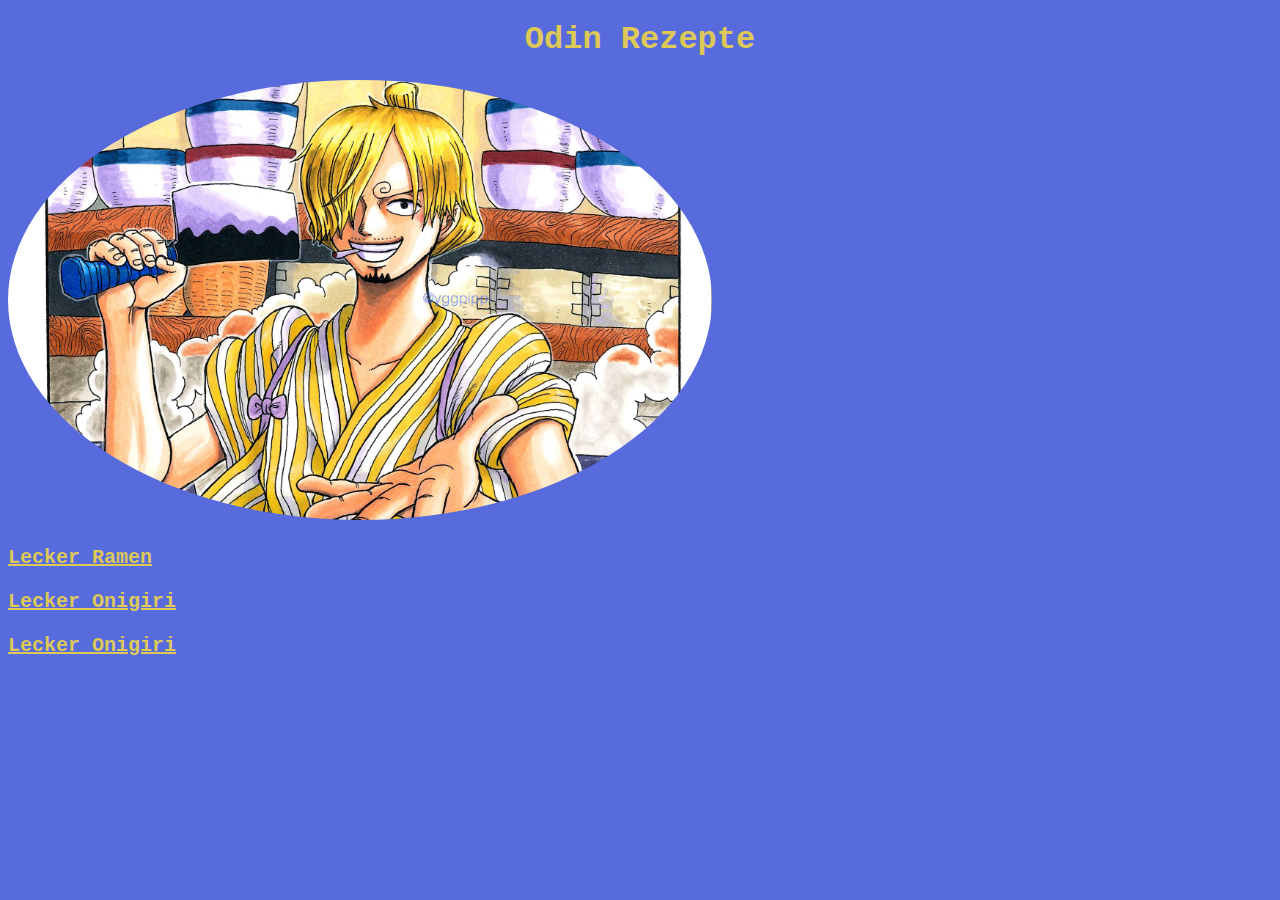
<file: index.html>
<!DOCTYPE html>
<html lang="de">
<link rel="stylesheet" href="./css/style.css">

<head>
<meta charset="utf-8">
<title>Lecker lecker Rezepte</title>
</head>

<body>
    <h1>Odin Rezepte</h1>
    <span ><img id="sanji" src="./img/Sanji.jpg" alt="Ein Auflaufform mit einem Fishauflauf"></span>
    <p class="links"><a href="./recipes/Naruto_ramen.html">Lecker Ramen</a></p>
    <p class="links"><a href="./recipes/Pokemon_Onigiri.html">Lecker Onigiri</a></p> 
    <p class="links"><a href="./recipes/Kikis_Fish_Pie.html">Lecker Onigiri</a></p> 
    
    
</body>

</html>
</file>
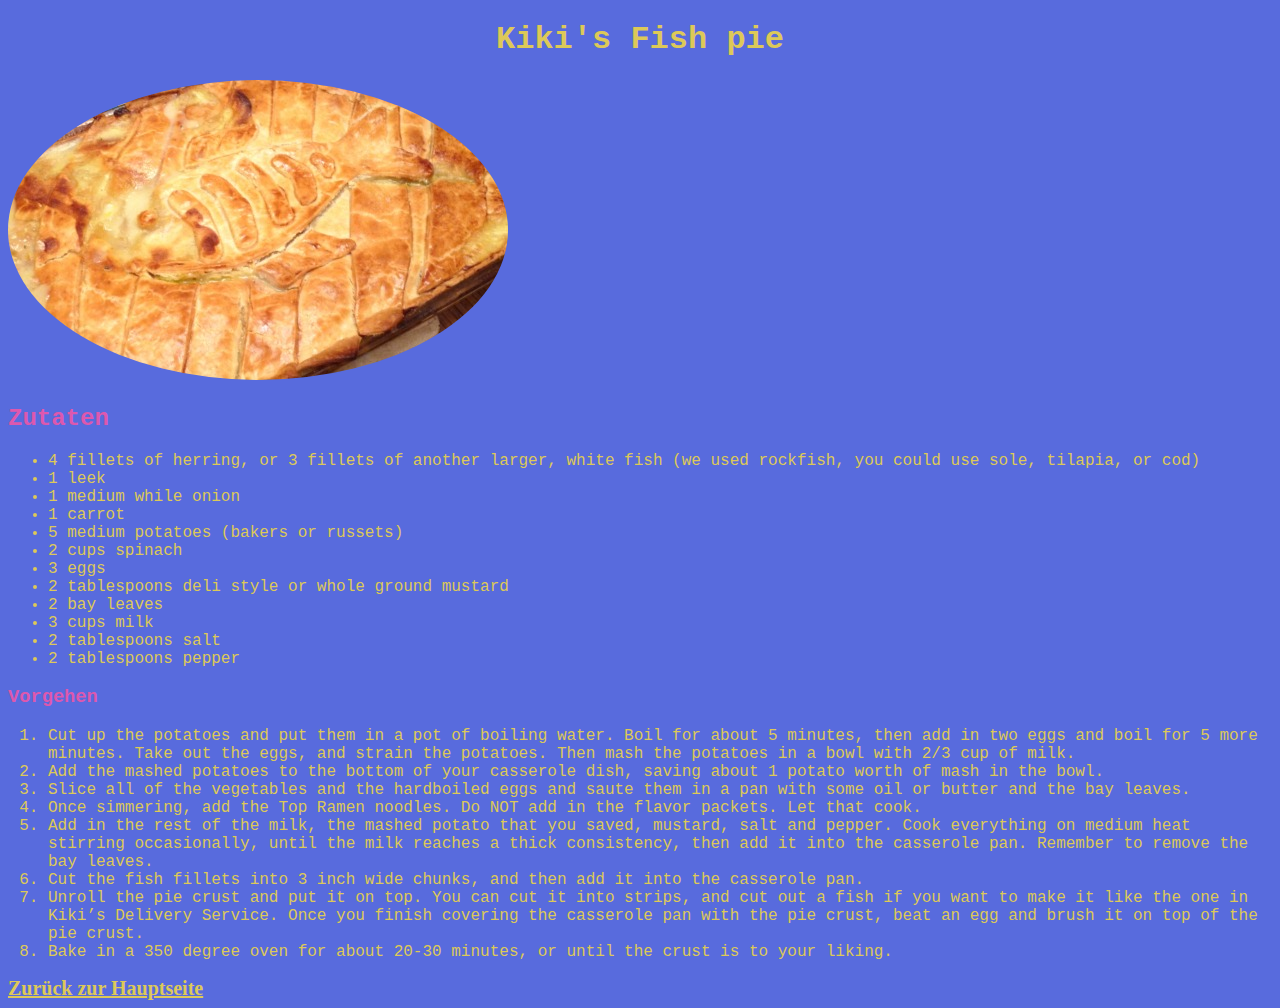
<file: recipes/Kikis_Fish_Pie.html>
<!DOCTYPE html>
<html lang="de">
<link rel="stylesheet" href="../css/style.css">

<head>
<meta charset="utf-8">
<title>Lecker Fishpie</title>
</head>

<body>
    <h1>Kiki's Fish pie</h1>
    <img src="../img/kikis_fish_pie.jpg" alt="Ein Auflaufform mit einem Fishauflauf">
    <h2>Zutaten</h2>
    <ul>
        <li>4 fillets of herring, or 3 fillets of another larger, white fish (we used rockfish, you could use sole, tilapia, or cod)</li>
        <li>1 leek</li>
        <li>1 medium while onion</li>
        <li>1 carrot</li>
        <li>5 medium potatoes (bakers or russets)</li>
        <li>2 cups spinach</li>
        <li>3 eggs</li>
        <li>2 tablespoons deli style or whole ground mustard</li>
        <li>2 bay leaves</li>
        <li>3 cups milk </li>
        <li>2 tablespoons salt</li>
        <li>2 tablespoons pepper</li>
    </ul>

    <h3>Vorgehen</h3>
    <ol>
        <li>Cut up the potatoes and put them in a pot of boiling water.  Boil for about 5 minutes, then add in two eggs and boil for 5 more minutes.  Take out the eggs, and strain the potatoes.  Then mash the potatoes in a bowl with 2/3 cup of milk.</li>
        <li>Add the mashed potatoes to the bottom of your casserole dish, saving about 1 potato worth of mash in the bowl.</li>
        <li>Slice all of the vegetables and the hardboiled eggs and saute them in a pan with some oil or butter and the bay leaves.</li>
        <li>Once simmering, add the Top Ramen noodles.  Do NOT add in the flavor packets.  Let that cook.</li>
        <li>Add in the rest of the milk, the mashed potato that you saved, mustard, salt and pepper.  Cook everything on medium heat stirring occasionally, until the milk reaches a thick consistency, then add it into the casserole pan.  Remember to remove the bay leaves.</li>
        <li>Cut the fish fillets into 3 inch wide chunks, and then add it into the casserole pan.</li>
        <li>Unroll the pie crust and put it on top.  You can cut it into strips, and cut out a fish if you want to make it like the one in Kiki’s Delivery Service.  Once you finish covering the casserole pan with the pie crust, beat an egg and brush it on top of the pie crust.</li>
        <li>Bake in a 350 degree oven for about 20-30 minutes, or until the crust is to your liking.
        </li>
    </ol>

    <a class="links" href="../index.html">Zurück zur Hauptseite</a>
</body>

</html>
</file>
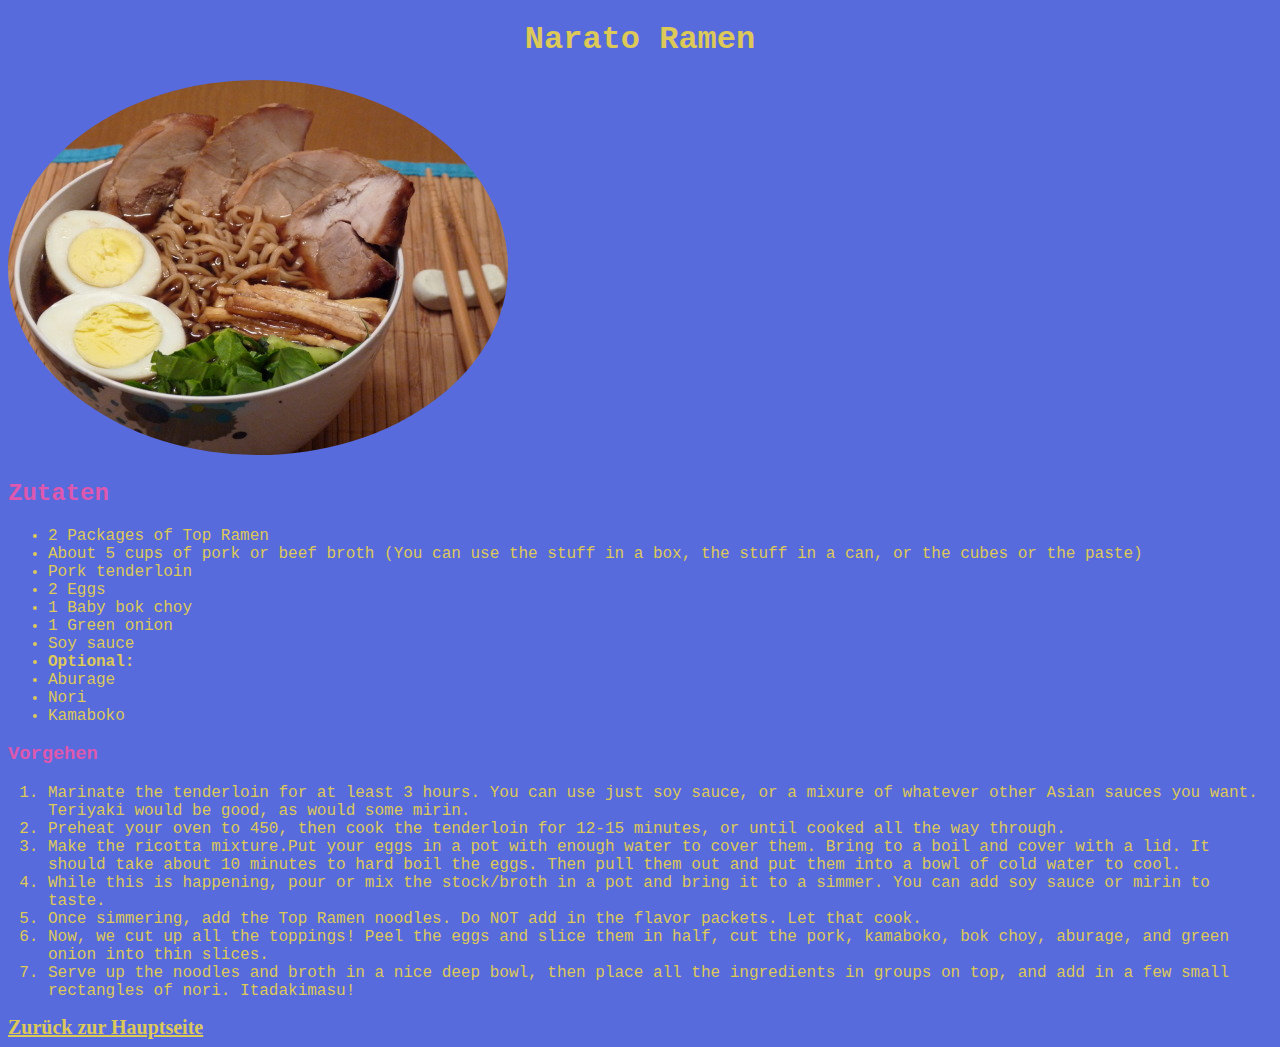
<file: recipes/Naruto_ramen.html>
<!DOCTYPE html>
<html lang="de">
<link rel="stylesheet" href="../css/style.css">

<head>
<meta charset="utf-8">
<title>Lecker Ramen</title>
</head>

<body>
    <h1>Narato Ramen</h1>
    <img src="../img/naruto_ramen.jpg" alt="Eine köstliche große Schüssel voll Ramen">
    <h2>Zutaten</h2>
    <ul>
        <li>2 Packages of Top Ramen</li>
        <li>About 5 cups of pork or beef broth (You can use the stuff in a box, the stuff in a can, or the cubes or the paste)</li>
        <li>Pork tenderloin</li>
        <li>2 Eggs</li>
        <li>1 Baby bok choy</li>
        <li>1 Green onion</li>
        <li>Soy sauce</li>
        <li><strong>Optional:</strong></li>
        <li>Aburage</li>
        <li>Nori</li>
        <li>Kamaboko</li>
    </ul>

    <h3>Vorgehen</h3>
    <ol>
        <li>Marinate the tenderloin for at least 3 hours.  You can use just soy sauce, or a mixure of whatever other Asian sauces you want.  Teriyaki would be good, as would some mirin.</li>
        <li>Preheat your oven to 450, then cook the tenderloin for 12-15 minutes, or until cooked all the way through.</li>
        <li>Make the ricotta mixture.Put your eggs in a pot with enough water to cover them.  Bring to a boil and cover with a lid.  It should take about 10 minutes to hard boil the eggs.  Then pull them out and put them into a bowl of cold water to cool.</li>
        <li>While this is happening, pour or mix the stock/broth in a pot and bring it to a simmer.  You can add soy sauce or mirin to taste.</li>
        <li>Once simmering, add the Top Ramen noodles.  Do NOT add in the flavor packets.  Let that cook.</li>
        <li>Now, we cut up all the toppings!  Peel the eggs and slice them in half, cut the pork,  kamaboko, bok choy, aburage, and green onion into thin slices.</li>
        <li>Serve up the noodles and broth in a nice deep bowl, then place all the ingredients in groups on top, and add in a few small rectangles of nori.  Itadakimasu!
        </li>
    </ol>

    <a class="links" href="../index.html">Zurück zur Hauptseite</a>
</body>

</html>
</file>
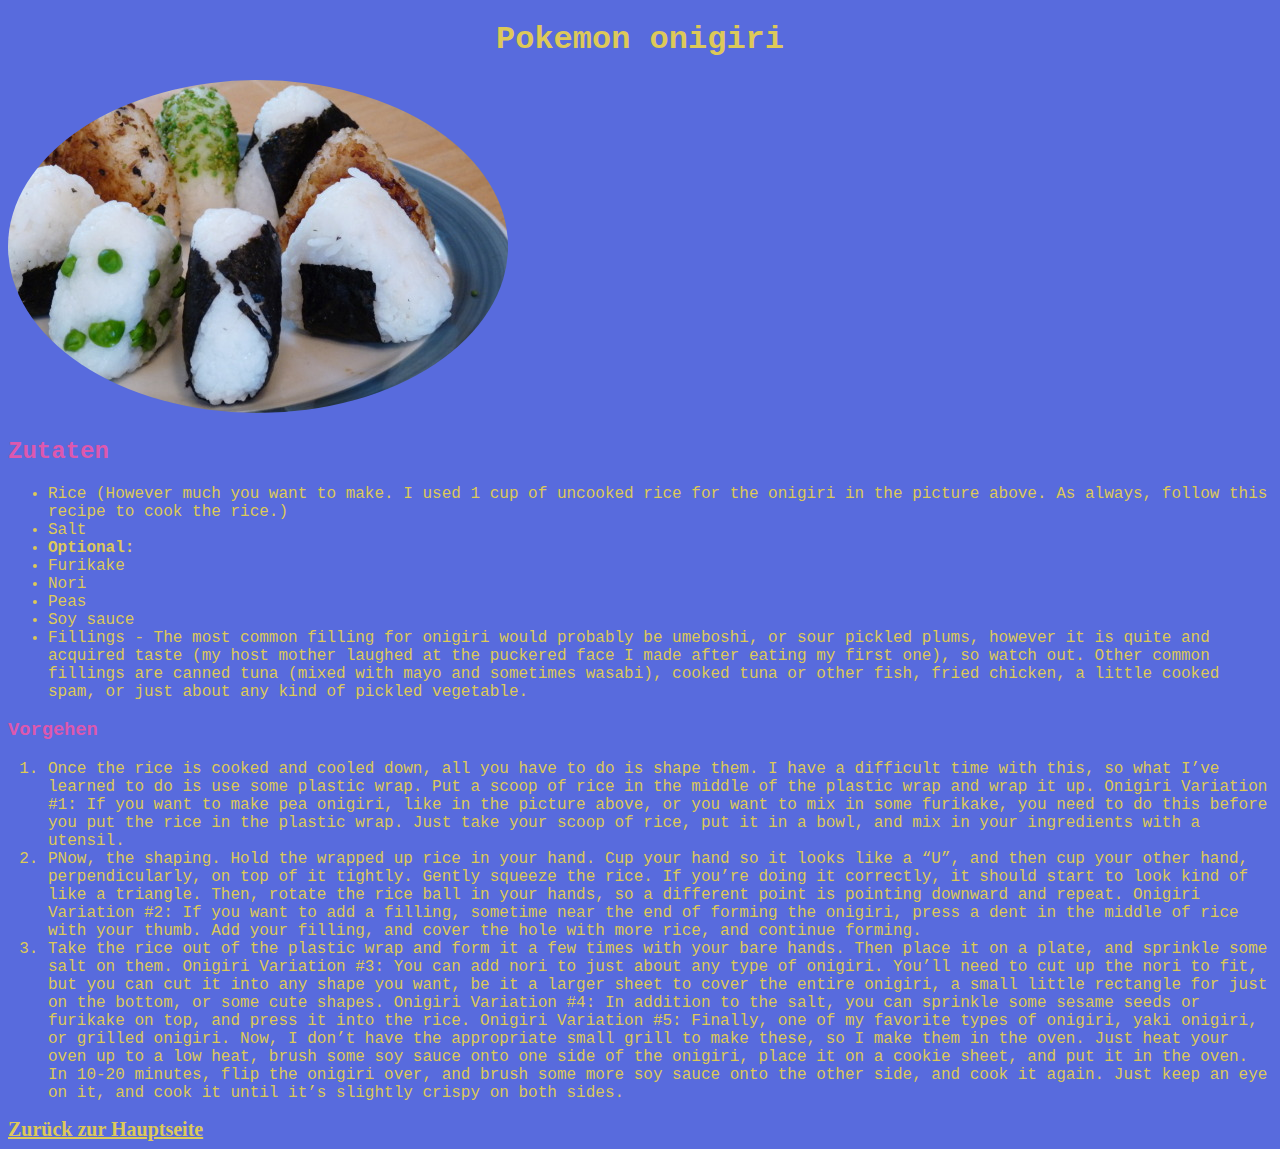
<file: recipes/Pokemon_Onigiri.html>
<!DOCTYPE html>
<html lang="de">
<link rel="stylesheet" href="../css/style.css">

<head>
<meta charset="utf-8">
<title>Lecker Onigiri</title>
</head>

<body>
    <h1>Pokemon onigiri</h1>
    <img src="../img/Pokemon_onigiri.jpg" alt="Eine großes Tablett Reis Onigiri">
    <h2>Zutaten</h2>
    <ul>
        <li>Rice (However much you want to make.  I used 1 cup of uncooked rice for the onigiri in the picture above.  As always, follow this recipe to cook the rice.)</li>
        <li>Salt</li>
        <li><strong>Optional:</strong></li>
        <li>Furikake</li>
        <li>Nori</li>
        <li>Peas</li>
        <li>Soy sauce</li>
        <li>Fillings - The most common filling for onigiri would probably be umeboshi, or sour pickled plums, however it is quite and acquired taste (my host mother laughed at the puckered face I made after eating my first one), so watch out.  Other common fillings are canned tuna (mixed with mayo and sometimes wasabi), cooked tuna or other fish, fried chicken, a little cooked spam, or just about any kind of pickled vegetable.
        </li>
    </ul>

    <h3>Vorgehen</h3>
    <ol>
        <li>Once the rice is cooked and cooled down, all you have to do is shape them.  I have a difficult time with this, so what I’ve learned to do is use some plastic wrap.  Put a scoop of rice in the middle of the plastic wrap and wrap it up.  Onigiri Variation #1:  If you want to make pea onigiri, like in the picture above, or you want to mix in some furikake, you need to do this before you put the rice in the plastic wrap.  Just take your scoop of rice, put it in a bowl, and mix in your ingredients with a utensil.</li>
        <li>PNow, the shaping.  Hold the wrapped up rice in your hand.  Cup your hand so it looks like a “U”, and then cup your other hand, perpendicularly, on top of it tightly.  Gently squeeze the rice.  If you’re doing it correctly, it should start to look kind of like a triangle.  Then, rotate the rice ball in your hands, so a different point is pointing downward and repeat.  Onigiri Variation #2: If you want to add a filling, sometime near the end of forming the onigiri, press a dent in the middle of rice with your thumb.  Add your filling, and cover the hole with more rice, and continue forming.</li>
        <li>Take the rice out of the plastic wrap and form it a few times with your bare hands.  Then place it on a plate, and sprinkle some salt on them.  Onigiri Variation #3: You can add nori to just about any type of onigiri.  You’ll need to cut up the nori to fit, but you can cut it into any shape you want, be it a larger sheet to cover the entire onigiri, a small little rectangle for just on the bottom, or some cute shapes.  Onigiri Variation #4: In addition to the salt, you can sprinkle some sesame seeds or furikake on top, and press it into the rice.  Onigiri Variation #5: Finally, one of my favorite types of onigiri, yaki onigiri, or grilled onigiri.  Now, I don’t have the appropriate small grill to make these, so I make them in the oven.  Just heat your oven up to a low heat, brush some soy sauce onto one side of the onigiri, place it on a cookie sheet, and put it in the oven.  In 10-20 minutes, flip the onigiri over, and brush some more soy sauce onto the other side, and cook it again.  Just keep an eye on it, and cook it until it’s slightly crispy on both sides.</li>
        
    </ol>

    <a class="links" href="../index.html">Zurück zur Hauptseite</a>
</body>

</html>
</file>
<file: css/style.css>
h1 {
    text-align: center;
    color: #ddc958;
}

*{
    background-color: #586bdd;
    color: #ddc958;
    font-family: 'Courier New', Courier, monospace;
}

.links{

    font-family: 'Times New Roman', Times, serif;
    font-size: 20px;
    font-weight: 700;
    color: #ddc958;

}

h2, h3{

    color: #dd58ae;

}

img, #sanji{
 
    border-radius: 66%;

}

#sanji{
    width: 55vw;
    min-width: 330px;
    
}
</file>
